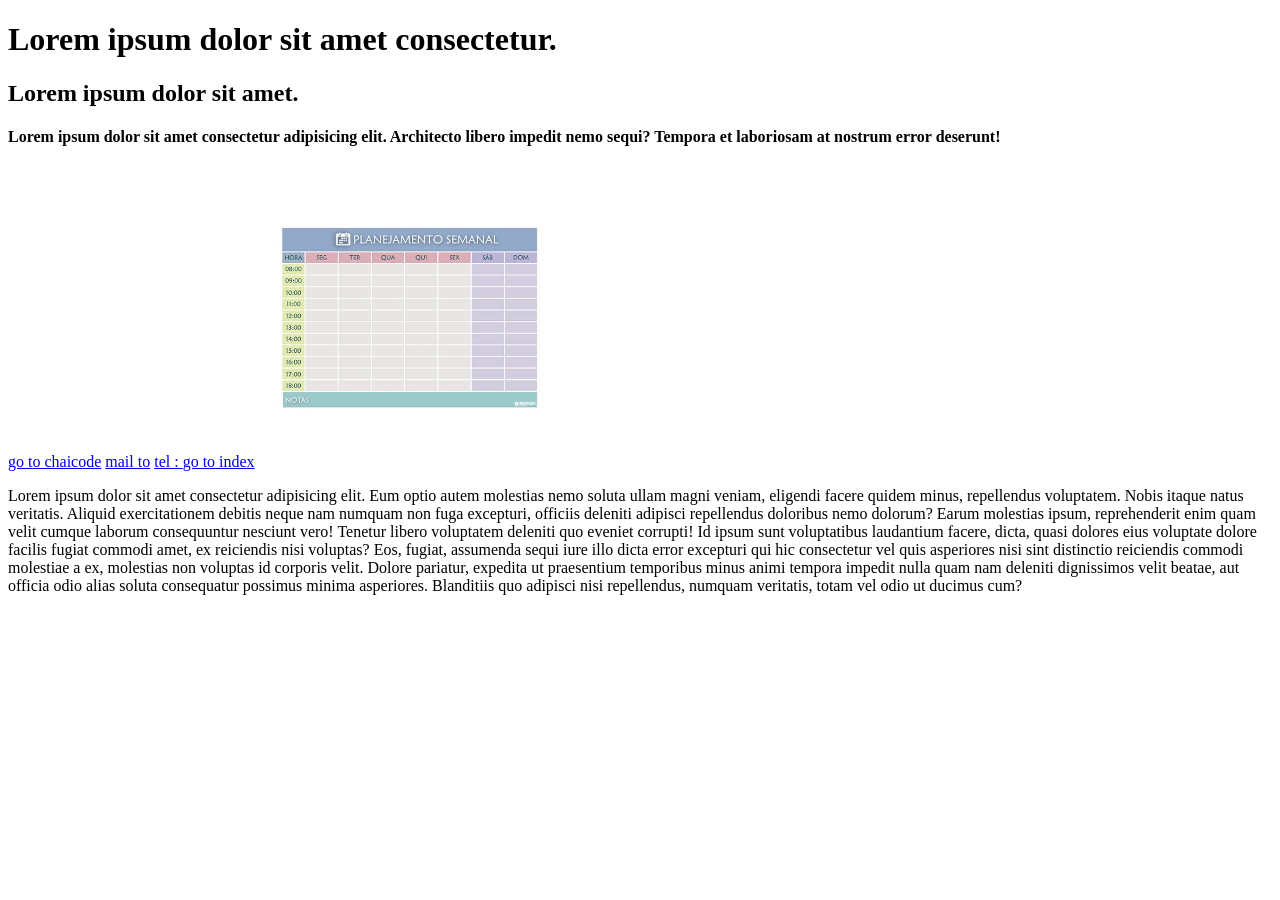
<file: 13/index.html>
<!DOCTYPE html>
<html lang="pt-br">
<head>
    <meta charset="UTF-8">
    <meta name="viewport" content="width=device-width, initial-scale=1.0">
    <title>Headings</title>
</head>
<body>
    <h1 title="chaicode">Lorem ipsum dolor sit amet consectetur.</h1>
    <h2 title="new tooltip">Lorem ipsum dolor sit amet.</h2>
    <h4>Lorem ipsum dolor sit amet consectetur adipisicing elit. Architecto libero impedit nemo sequi? Tempora et laboriosam at nostrum error deserunt!</h4>
    <a href="https://chaicode.com">go to chaicode</a>
    <a href="mailto:abcde123@gmail.com">mail to</a>
    <a href="tel:+">tel : </a>
    <a href="index.html">go to index</a>
    <img src="./images/planner.jpg" width="300px" alt="planner">
    
    <p>Lorem ipsum dolor sit amet consectetur adipisicing elit. Eum optio autem molestias nemo soluta ullam magni veniam, eligendi facere quidem minus, repellendus voluptatem. Nobis itaque natus veritatis. Aliquid exercitationem debitis neque nam numquam non fuga excepturi, officiis deleniti adipisci repellendus doloribus nemo dolorum? Earum molestias ipsum, reprehenderit enim quam velit cumque laborum consequuntur nesciunt vero! Tenetur libero voluptatem deleniti quo eveniet corrupti! Id ipsum sunt voluptatibus laudantium facere, dicta, quasi dolores eius voluptate dolore facilis fugiat commodi amet, ex reiciendis nisi voluptas? Eos, fugiat, assumenda sequi iure illo dicta error excepturi qui hic consectetur vel quis asperiores nisi sint distinctio reiciendis commodi molestiae a ex, molestias non voluptas id corporis velit. Dolore pariatur, expedita ut praesentium temporibus minus animi tempora impedit nulla quam nam deleniti dignissimos velit beatae, aut officia odio alias soluta consequatur possimus minima asperiores. Blanditiis quo adipisci nisi repellendus, numquam veritatis, totam vel odio ut ducimus cum?</p>
    
</body>
</html>
</file>
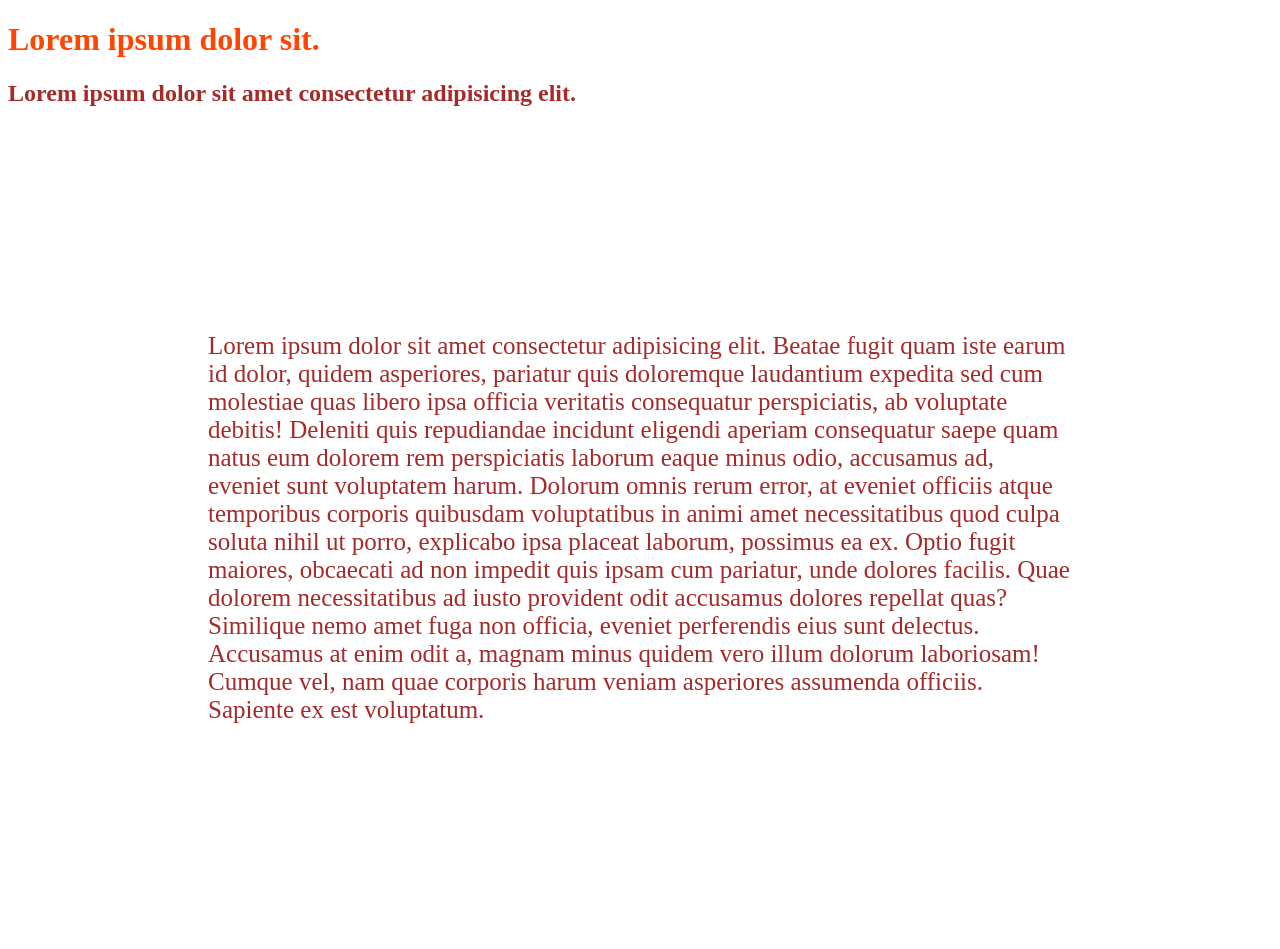
<file: CSS/19/index.html>
<!DOCTYPE html>
<html lang="pt-br">
<head>
    <meta charset="UTF-8">
    <link rel="stylesheet" href="style.css">
    <style>
        .browntext{
            color: brown;
        }
    </style>
    <meta name="viewport" content="width=device-width, initial-scale=1.0">
    <title>Learning CSS</title>
</head>
<body>
    <h1 style="color: orangered;">Lorem ipsum dolor sit.</h1>
    <h2 class="browntext">Lorem ipsum dolor sit amet consectetur adipisicing elit.</h2>

    <p class="browntext">Lorem ipsum dolor sit amet consectetur adipisicing elit. Beatae fugit quam iste earum id dolor, quidem asperiores, pariatur quis doloremque laudantium expedita sed cum molestiae quas libero ipsa officia veritatis consequatur perspiciatis, ab voluptate debitis! Deleniti quis repudiandae incidunt eligendi aperiam consequatur saepe quam natus eum dolorem rem perspiciatis laborum eaque minus odio, accusamus ad, eveniet sunt voluptatem harum. Dolorum omnis rerum error, at eveniet officiis atque temporibus corporis quibusdam voluptatibus in animi amet necessitatibus quod culpa soluta nihil ut porro, explicabo ipsa placeat laborum, possimus ea ex. Optio fugit maiores, obcaecati ad non impedit quis ipsam cum pariatur, unde dolores facilis. Quae dolorem necessitatibus ad iusto provident odit accusamus dolores repellat quas? Similique nemo amet fuga non officia, eveniet perferendis eius sunt delectus. Accusamus at enim odit a, magnam minus quidem vero illum dolorum laboriosam! Cumque vel, nam quae corporis harum veniam asperiores assumenda officiis. Sapiente ex est voluptatum.</p>

</body>
</html>
</file>
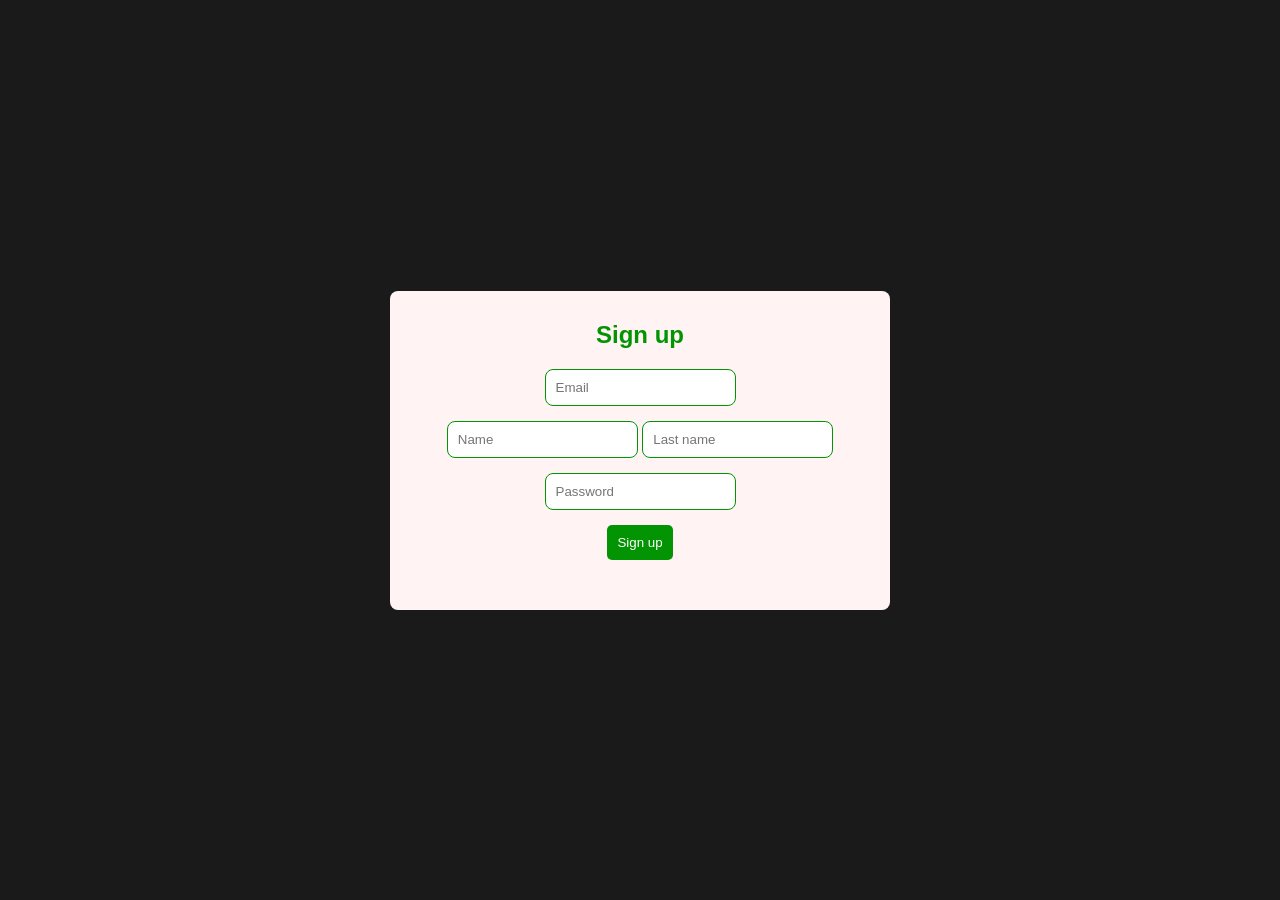
<file: CSS/20/desafio/index.html>
<!DOCTYPE html>
<html lang="pt-br">
<head>
    <link rel="stylesheet" href="style.css">
    <meta charset="UTF-8">
    <meta name="viewport" content="width=device-width, initial-scale=1.0">
    <title>Sign up Page</title>
</head>
<body>
    <div class="card">
        <h2>Sign up</h2>
        <form action="#">
            <input type="email" name="" id="" placeholder="Email">
            <div class="name-div">
                <input type="text" name="" id="" placeholder="Name">
                <input type="text" name="" id="" placeholder="Last name">
            </div>
            <input type="password" name="" id="" placeholder="Password">
            <button type="submit">Sign up</button>
        </form>
    </div>
</body>
</html>
</file>
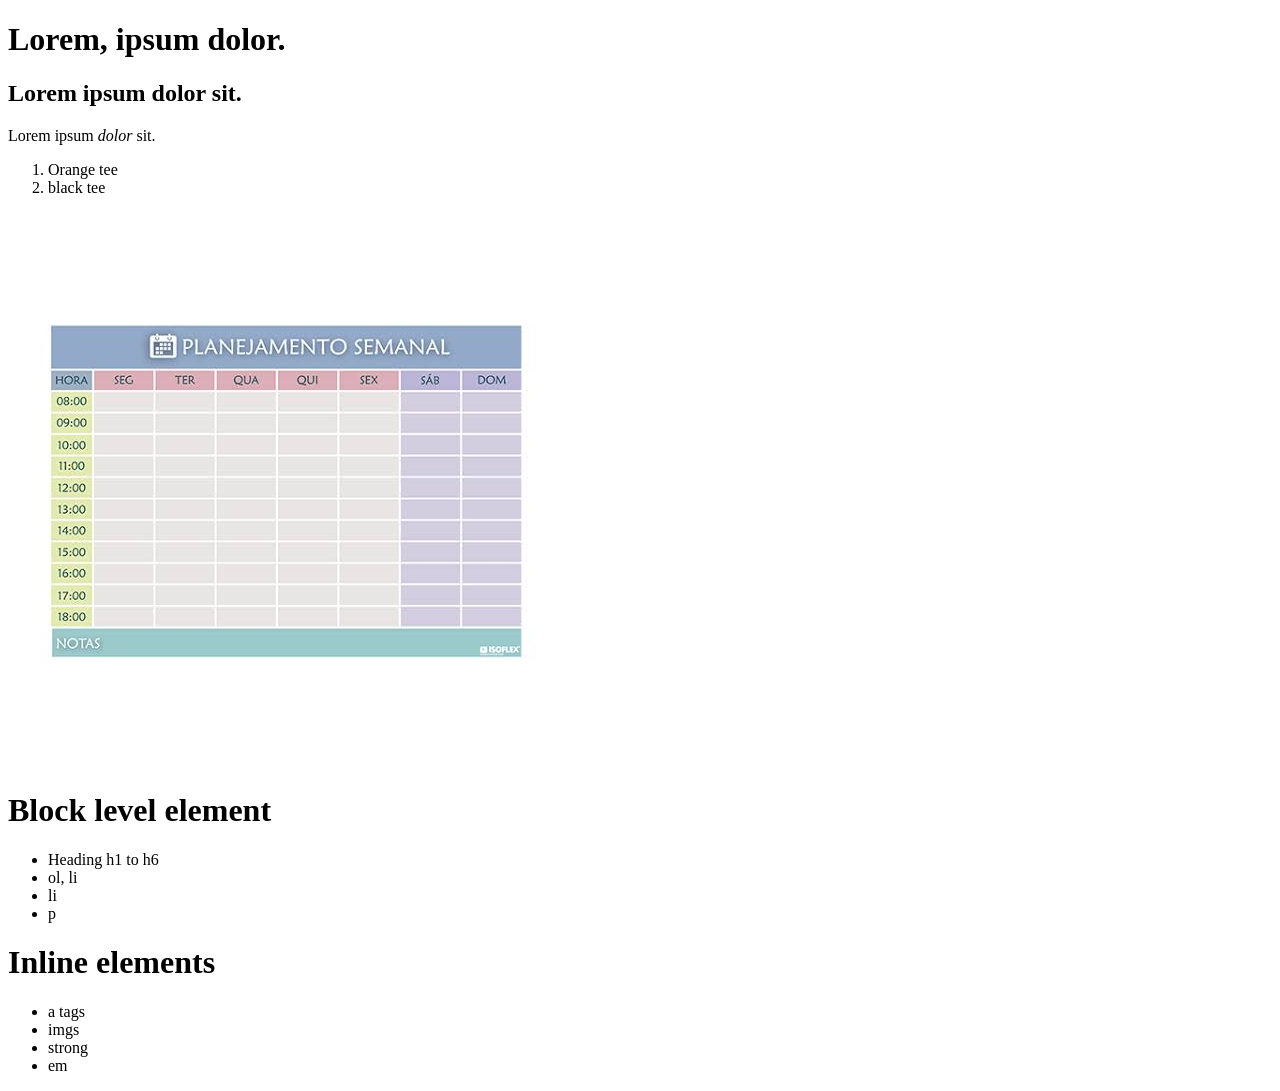
<file: 13/headings_list.html>
<!DOCTYPE html>
<html lang="pt-br">
<head>
    <meta charset="UTF-8">
    <meta name="viewport" content="width=device-width, initial-scale=1.0">
    <title>Document</title>
</head>
<body>
    <h1>Lorem, ipsum dolor.</h1>
    <h2>Lorem ipsum dolor sit.</h2>
    <p>Lorem ipsum <em>dolor</em> sit.</p>

    <ol>
        <li>Orange tee</li>
        <li>black tee</li>
    </ol>

    <img src="./images/planner.jpg" alt="">
    <div>
        <h1>Block level element</h1>
        <ul>
            <li>Heading h1 to h6</li>
            <li>ol, li</li>
            <li>li</li>
            <li>p</li>
        </ul>
    </div>

    <div>
        <h1>Inline elements</h1>
        <ul>
            <li>a tags</li>
            <li>imgs</li>
            <li>strong</li>
            <li>em</li>
        </ul>
    </div>
</body>
</html>
</file>
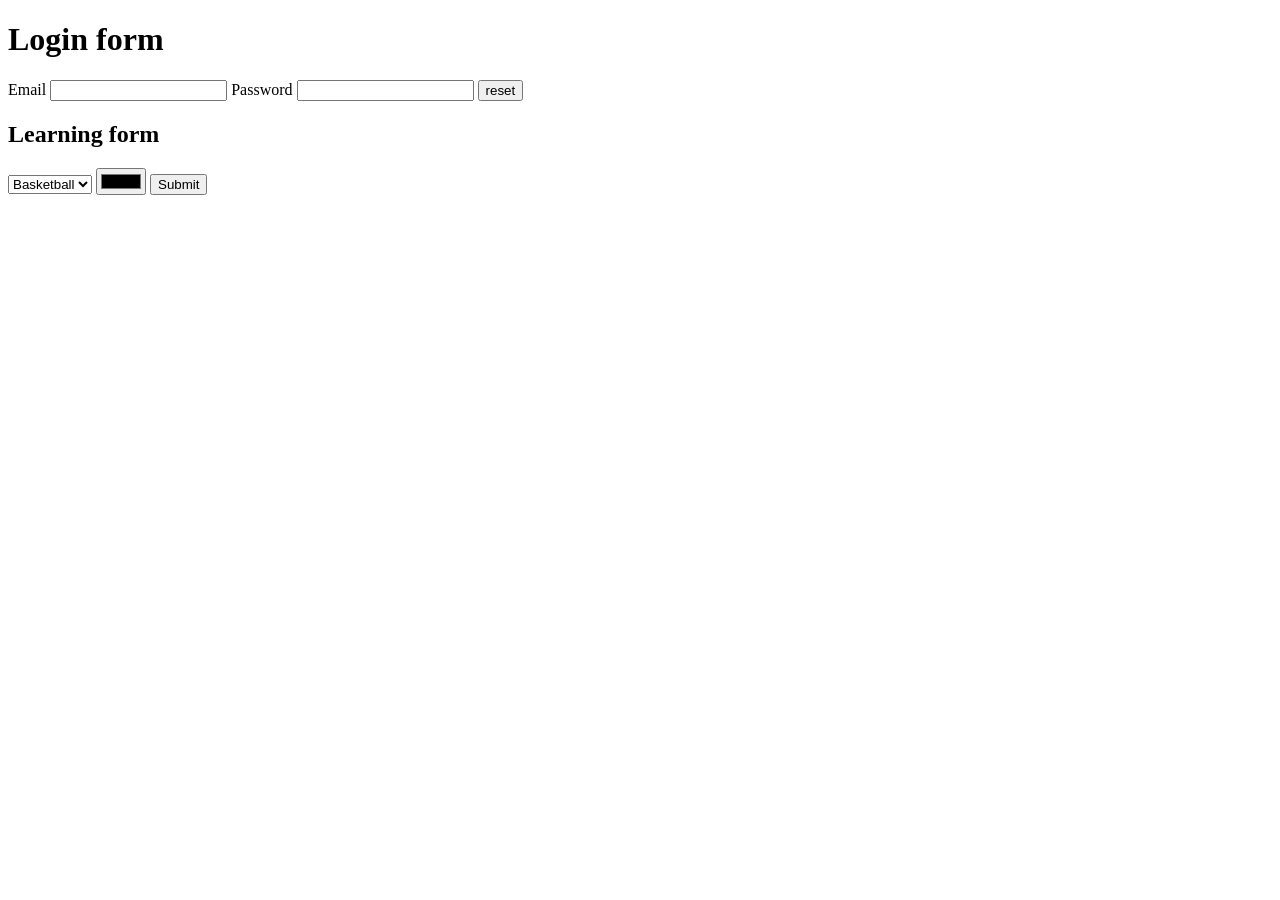
<file: 14/forms.html>
<!DOCTYPE html>
<html lang="pt-br">
<head>
    <meta charset="UTF-8">
    <meta name="viewport" content="width=device-width, initial-scale=1.0">
    <title>Forms</title>
</head>
<body>
    <h1>Login form</h1>
    <form action="">
        <label for="email">Email <input type="text" name="email"></label>
        <label for="password"> Password <input type="password" name="password"></label>
        <button type="reset">reset</button>
    </form>

    <div>
        <h2>Learning form</h2>
        <form action="">
            <label for="games">
                <select name="Games" id="">
                    <option value="Basketball">Basketball</option>
                    <option value="Cricket">Cricket</option>
                </select>
            </label>
            <label for="colors">
                <input type="color" name="" id="">
            </label>
            <button type="submit">Submit</button>
        </form>
    </div>
</body>
</html>
</file>
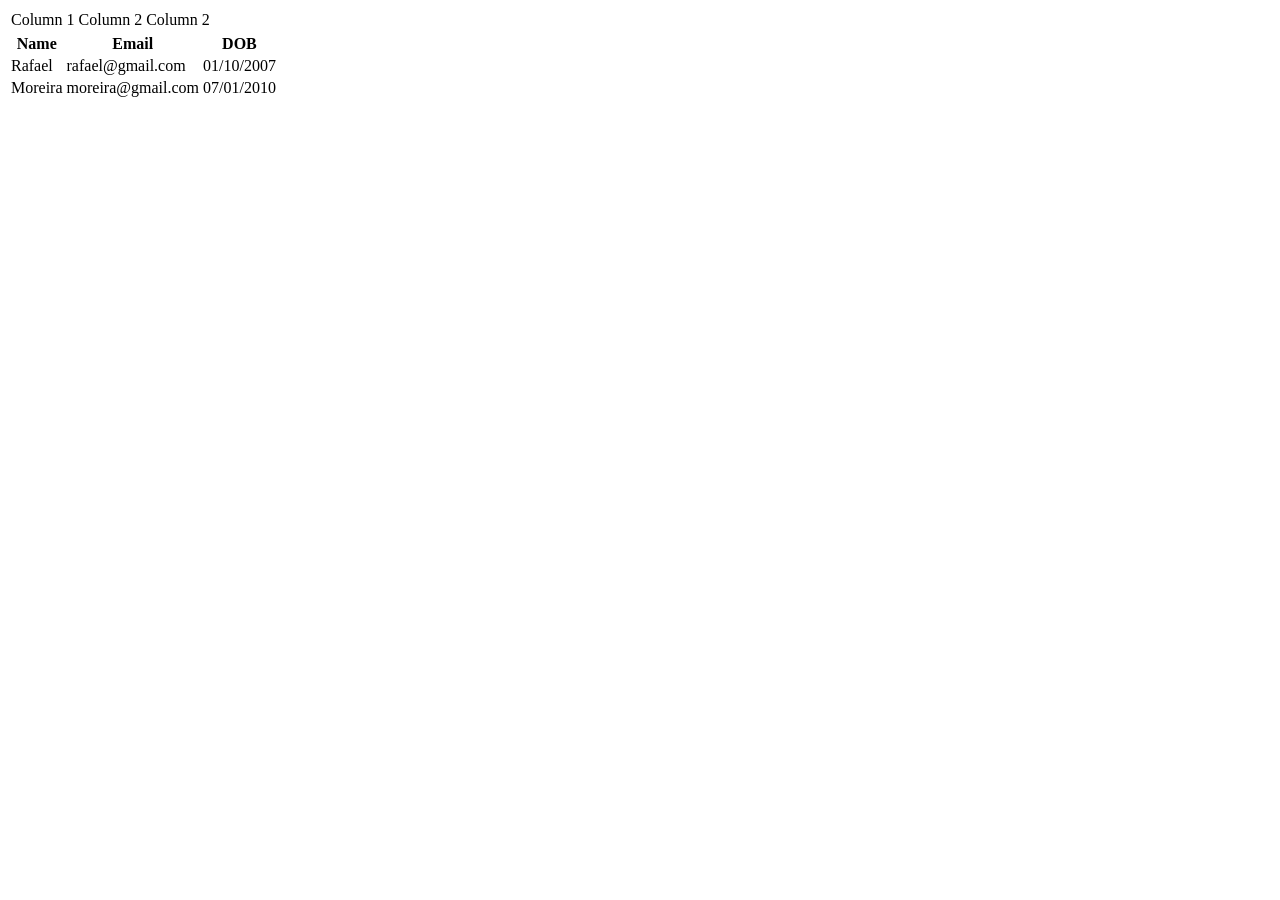
<file: 14/tables.html>
<!DOCTYPE html>
<html lang="pt-br">
<head>
    <meta charset="UTF-8">
    <meta name="viewport" content="width=device-width, initial-scale=1.0">
    <title>Tables</title>
</head>
<body>
    <taBle>
        <tr>
            <td>Column 1</td>
            <td>Column 2</td>
            <td>Column 2</td>
        </tr>
    </taBle>   

    <table>
        <tr>
            <th>Name</th>
            <th>Email</th>
            <th>DOB</th>
        </tr>
        <tr>
            <td>Rafael</td>
            <td>rafael@gmail.com</td>
            <td>01/10/2007</td>
        </tr>
        <tr>
            <td>Moreira</td>
            <td>moreira@gmail.com</td>
            <td>07/01/2010</td>
        </tr>
    </table>
</body>
</html>
</file>
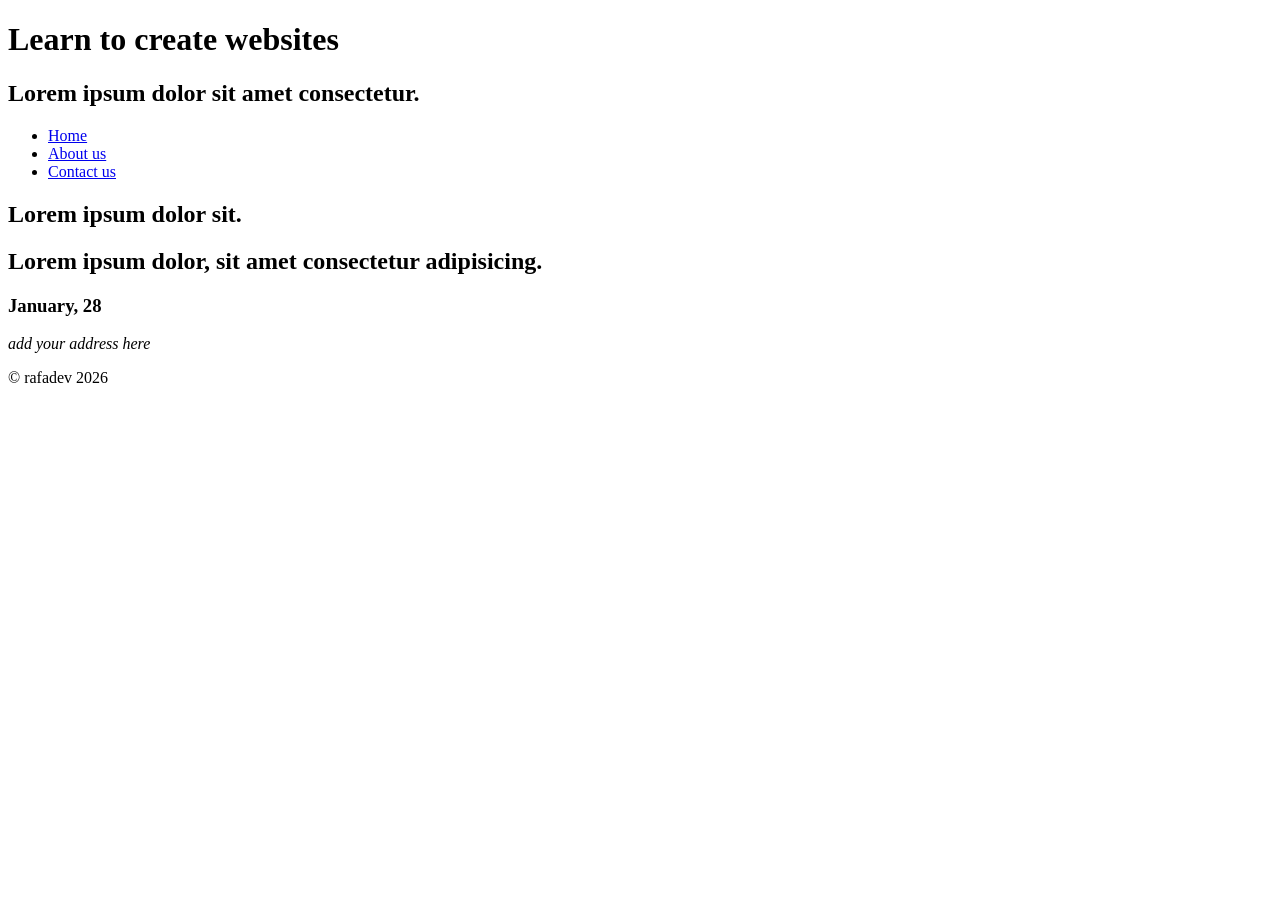
<file: 15/semantic.html>
<!DOCTYPE html>
<html lang="pt-br">
<head>
    <meta charset="UTF-8">
    <meta name="viewport" content="width=device-width, initial-scale=1.0">
    <title>Semantic HTML page</title>
</head>
<body>
    <header>
        <hgroup>
            <h1>Learn to create websites</h1>
            <h2>Lorem ipsum dolor sit amet consectetur.</h2>
        </hgroup>
        <nav>
            <ul>
                <li><a href="#">Home</a></li>
                <li><a href="#">About us</a></li>
                <li><a href="#">Contact us</a></li>
            </ul>
        </nav>
    </header>

    <article>
        <hgroup>
            <h1>Lorem ipsum dolor sit.</h1>
            <h2>Lorem ipsum dolor, sit amet consectetur adipisicing.</h2>
            <h3><time datetime="2026-01-28">January, 28</time></h3>
        </hgroup>
    </article>

    <footer>
        <address>add your address here</address>
        <p> &copy; rafadev 2026</p>
    </footer>
</body>
</html>
</file>
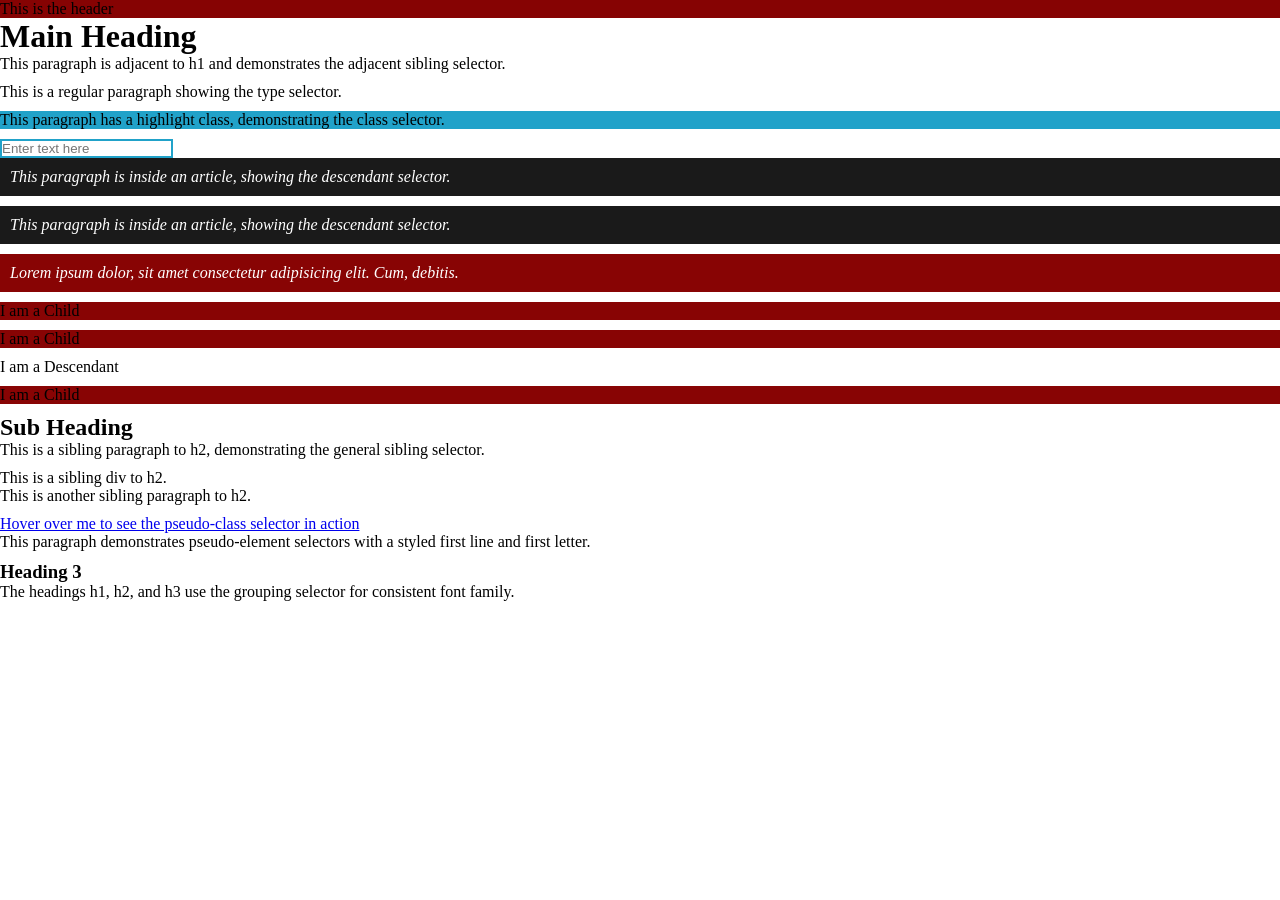
<file: CSS/21/selectors.html>
<!DOCTYPE html>
<html lang="en">
  <head>
    <meta charset="UTF-8" />
    <meta name="viewport" content="width=device-width, initial-scale=1.0" />
    <title>CSS Selectors Example</title>
    <style>
      /* 1. Universal Selector */

      *{
        padding: 0;
        margin: 0;
        box-sizing: border-box;
      }
      
      /* 2. Type Selector */
      
      p{
        font-size: 16px;
        margin-bottom: 10px;
      }

      /* 3. Class Selector */

      .highlight{
        background-color: #21a2c9;
      }

      /* 4. ID Selector */

      #header{
        background-color: #860303;
      }

      /* 5. Attribute Selector */

      input[type="text"] {
        border: 2px solid #21a2c9;
      }

      /* 6. Descendant Selector */

      article p {
        font-style: italic;
        background-color: #1a1a1a;
        color: #fff;
        padding: 10px;
      }

      /* 7. Child Selector */

      div > p {
        background-color: #880404;
      }
      
    </style>
  </head>
  <body>
    <header id="header">This is the header</header>

    <h1>Main Heading</h1>
    <p>
      This paragraph is adjacent to h1 and demonstrates the adjacent sibling
      selector.
    </p>
    <p>This is a regular paragraph showing the type selector.</p>

    <p class="highlight">
      This paragraph has a highlight class, demonstrating the class selector.
    </p>

    <input type="text" placeholder="Enter text here" />

    <article>
      <p>
        This paragraph is inside an article, showing the descendant selector.
      </p>
      <p>
        This paragraph is inside an article, showing the descendant selector.
      </p>
      <div>
        <p>
          Lorem ipsum dolor, sit amet consectetur adipisicing elit. Cum,
          debitis.
        </p>
      </div>
    </article>

    <div>
      <p>I am a Child</p>
      <p>I am a Child</p>
      <section>
        <p>I am a Descendant</p>
      </section>
      <p>I am a Child</p>
    </div>

    <h2>Sub Heading</h2>
    <p>
      This is a sibling paragraph to h2, demonstrating the general sibling
      selector.
    </p>
    <div>This is a sibling div to h2.</div>
    <p>This is another sibling paragraph to h2.</p>

    <a href="#">Hover over me to see the pseudo-class selector in action</a>

    <p>
      This paragraph demonstrates pseudo-element selectors with a styled first
      line and first letter.
    </p>

    <h3>Heading 3</h3>

    <p>
      The headings h1, h2, and h3 use the grouping selector for consistent font
      family.
    </p>
  </body>
</html>
</file>
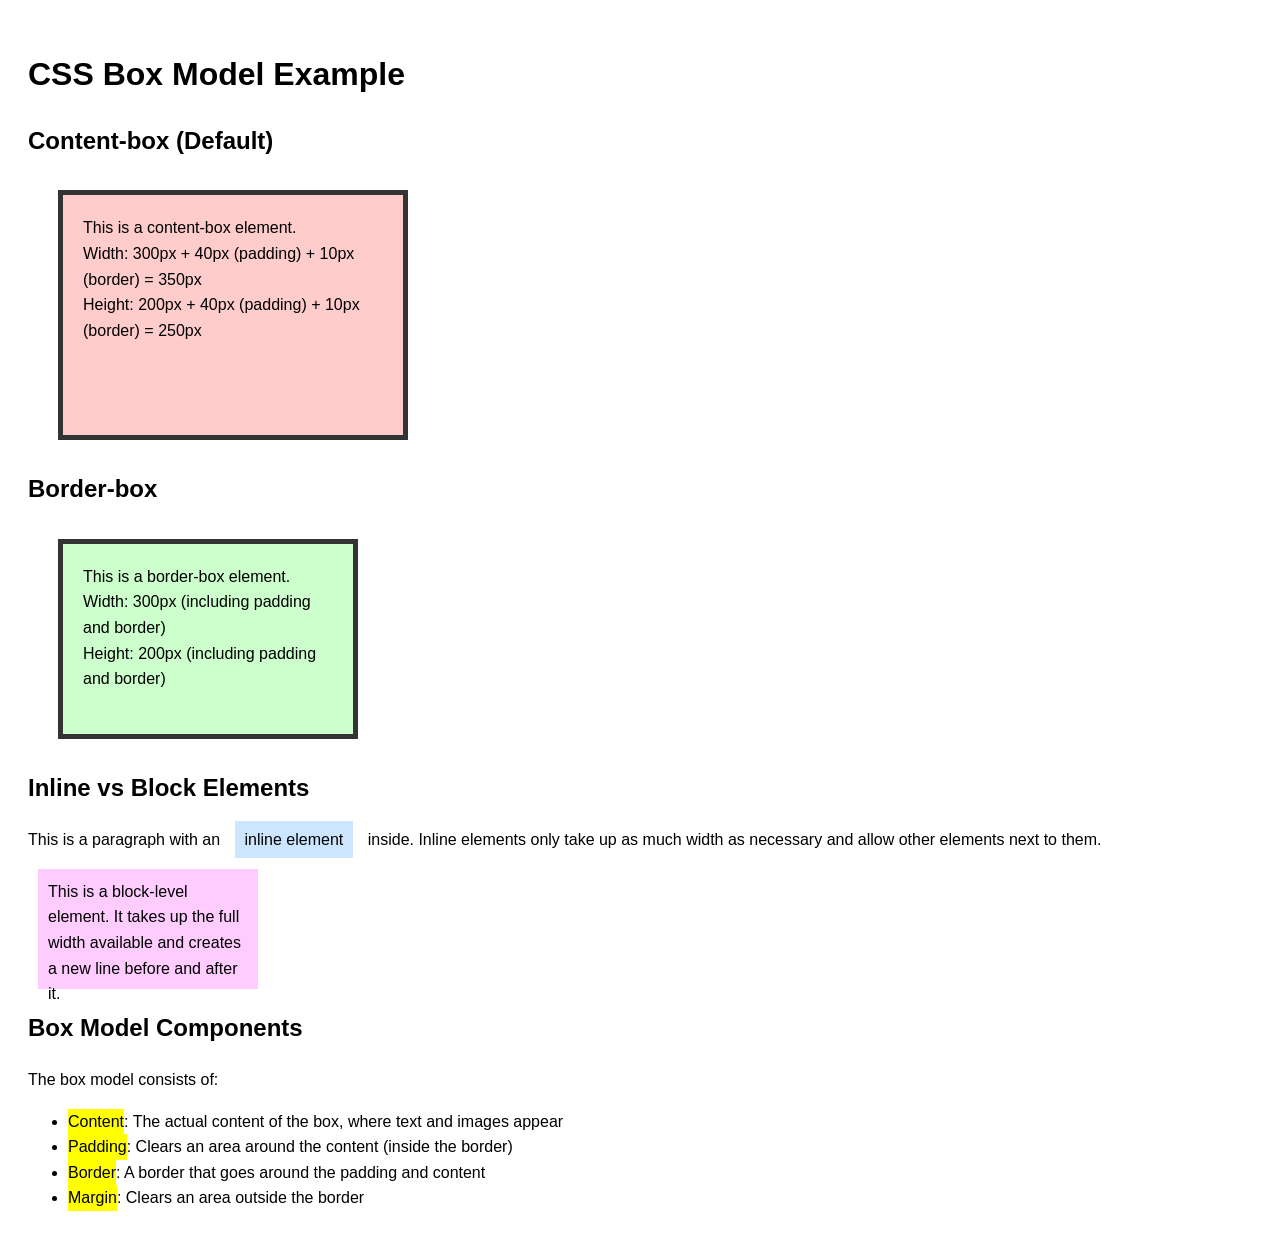
<file: CSS/22/boxmodel.html>
<!DOCTYPE html>
<html lang="en">
  <head>
    <meta charset="UTF-8" />
    <meta name="viewport" content="width=device-width, initial-scale=1.0" />
    <title>CSS Box Model Example</title>
    <style>
      body {
        font-family: Arial, sans-serif;
        line-height: 1.6;
        padding: 20px;
      }

      .box-model-demo {
        width: 300px;
        height: 200px;
        padding: 20px;
        border: 5px solid #333;
        margin: 30px;
        background-color: #f0f0f0;
      }

      .content-box {
        box-sizing: content-box;
        background-color: #ffcccc;
      }

      .border-box {
        box-sizing: border-box;
        background-color: #ccffcc;
      }

      .box-model-demo p {
        margin: 0;
      }

      .highlight {
        background-color: yellow;
        display: inline-block;
      }

      .inline-example {
        background-color: #cce6ff;
        padding: 10px;
        margin: 10px;
        /* Inline elements ignore width and height */
        width: 200px;
        height: 100px;
      }

      .block-example {
        background-color: #ffccff;
        padding: 10px;
        margin: 10px;
        width: 200px;
        height: 100px;
      }
    </style>
  </head>
  <body>
    <h1>CSS Box Model Example</h1>

    <h2>Content-box (Default)</h2>
    <div class="box-model-demo content-box">
      <p>This is a content-box element.</p>
      <p>Width: 300px + 40px (padding) + 10px (border) = 350px</p>
      <p>Height: 200px + 40px (padding) + 10px (border) = 250px</p>
    </div>

    <h2>Border-box</h2>
    <div class="box-model-demo border-box">
      <p>This is a border-box element.</p>
      <p>Width: 300px (including padding and border)</p>
      <p>Height: 200px (including padding and border)</p>
    </div>

    <h2>Inline vs Block Elements</h2>
    <p>
      This is a paragraph with an
      <span class="inline-example">inline element</span> inside. Inline elements
      only take up as much width as necessary and allow other elements next to
      them.
    </p>

    <div class="block-example">
      This is a block-level element. It takes up the full width available and
      creates a new line before and after it.
    </div>

    <h2>Box Model Components</h2>
    <p>The box model consists of:</p>
    <ul>
      <li>
        <span class="highlight">Content</span>: The actual content of the box,
        where text and images appear
      </li>
      <li>
        <span class="highlight">Padding</span>: Clears an area around the
        content (inside the border)
      </li>
      <li>
        <span class="highlight">Border</span>: A border that goes around the
        padding and content
      </li>
      <li>
        <span class="highlight">Margin</span>: Clears an area outside the border
      </li>
    </ul>
  </body>
</html>
</file>
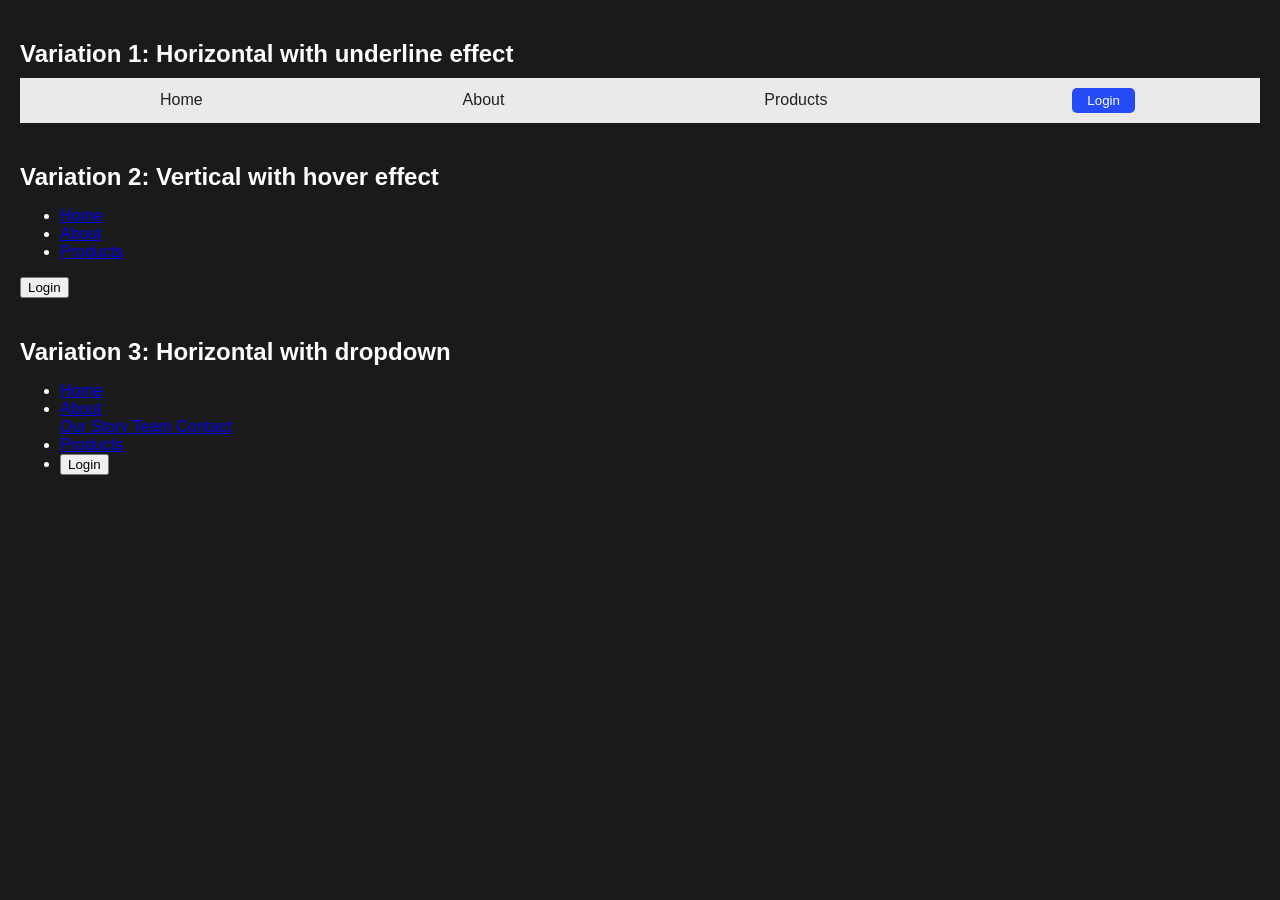
<file: CSS/23/navbar.html>
<!DOCTYPE html>
<html lang="pt-br">
<head>
    <meta charset="UTF-8">
    <meta name="viewport" content="width=device-width, initial-scale=1.0">
    <title>Navbar</title>

    <style>

        body{
            font-family: Arial, Helvetica, sans-serif;
            margin: 0;
            padding: 20px;
            box-sizing: border-box;
            background-color: #1a1a1a;
            color: white;
        }

        .nav-conteiner{
            margin-bottom: 40px;
        }

        h2{
            margin-bottom: 10px;
        }

        .nav1{
            padding: 10px;
            background-color: #eaeaea;
        }

        .nav1 ul {
            margin: 0;
            padding: 0;
            list-style-type: none;
            display: flex;
            align-items: center;
            justify-content: space-around;
        }

        .nav1 li{
            display: inline;
        }

        .nav1 a {
            padding: 5px 15px;
            text-decoration: none;
            color: #202020;
        }

        .nav1 .login-btn{
            border: none;
            border-radius: 5px;
            background-color: #254bf6;
            padding: 5px 15px;
            color: #fff;
            cursor: pointer;
        }

    </style>
</head>
<body>
    <div class="nav-conteiner">
        <h2>Variation 1: Horizontal with underline effect</h2>
        <nav class="nav1">
            <ul>
                <li><a href="#">Home</a></li>
                <li><a href="#">About</a></li>
                <li><a href="#">Products</a></li>
                <li><button class="login-btn">Login</button></li>
            </ul>
        </nav>
    </div>
    <div class="nav-conteiner">
        <h2>Variation 2: Vertical with hover effect</h2>
        <nav class="nav2">
            <ul>
                <li><a href="#">Home</a></li>
                <li><a href="#">About</a></li>
                <li><a href="#">Products</a></li>
            </ul>
            <button>Login</button>
        </nav>
    </div>
    <div class="nav-conteiner">
        <h2>Variation 3: Horizontal with dropdown</h2>
        <nav class="nav3">
            <ul>
                <li><a href="#">Home</a></li>
                <li><a href="#">About<br> Our Story Team Contact</a></li>
                <li><a href="#">Products</a></li>
                <li><button>Login</button></li>
            </ul>
        </nav>
    </div>
</body>
</html>
</file>
<file: CSS/19/style.css>
p{
    color: cornflowerblue;
    font-size: 25px;
    padding: 200px;
}
</file>
<file: CSS/20/desafio/style.css>
*{
    padding: 0;
    margin: 0;
    box-sizing: border-box;
}

body{
    font-family: Arial, Helvetica, sans-serif;
    display: flex;
    align-items: center;
    justify-content: center;
    background-color: #1a1a1a;
    height: 100vh;
}

.card{
    border-radius: 8px;
    align-items: center;
    justify-content: center;
    padding: 30px;
    display: flex;
    flex-direction: column;
    width: 500px;
    background-color: #fff3f3;
}

h2{
    color: rgb(2, 148, 2);
}

form{
    padding: 20px;
    display: flex;
    flex-direction: column;
    align-items: center;
    justify-content: center;
    width: 100%;
}

input{
    border-radius: 8px;
    margin-bottom: 15px;
    padding: 10px;
    border: 1px solid rgb(2, 148, 2);
}

button{
    padding: 10px;
    background-color: rgb(2, 148, 2);
    color: white;
    border: none;
    border-radius: 5px;
    cursor: pointer;
}

button:hover{
    background-color: rgb(1, 105, 1);
}
</file>
